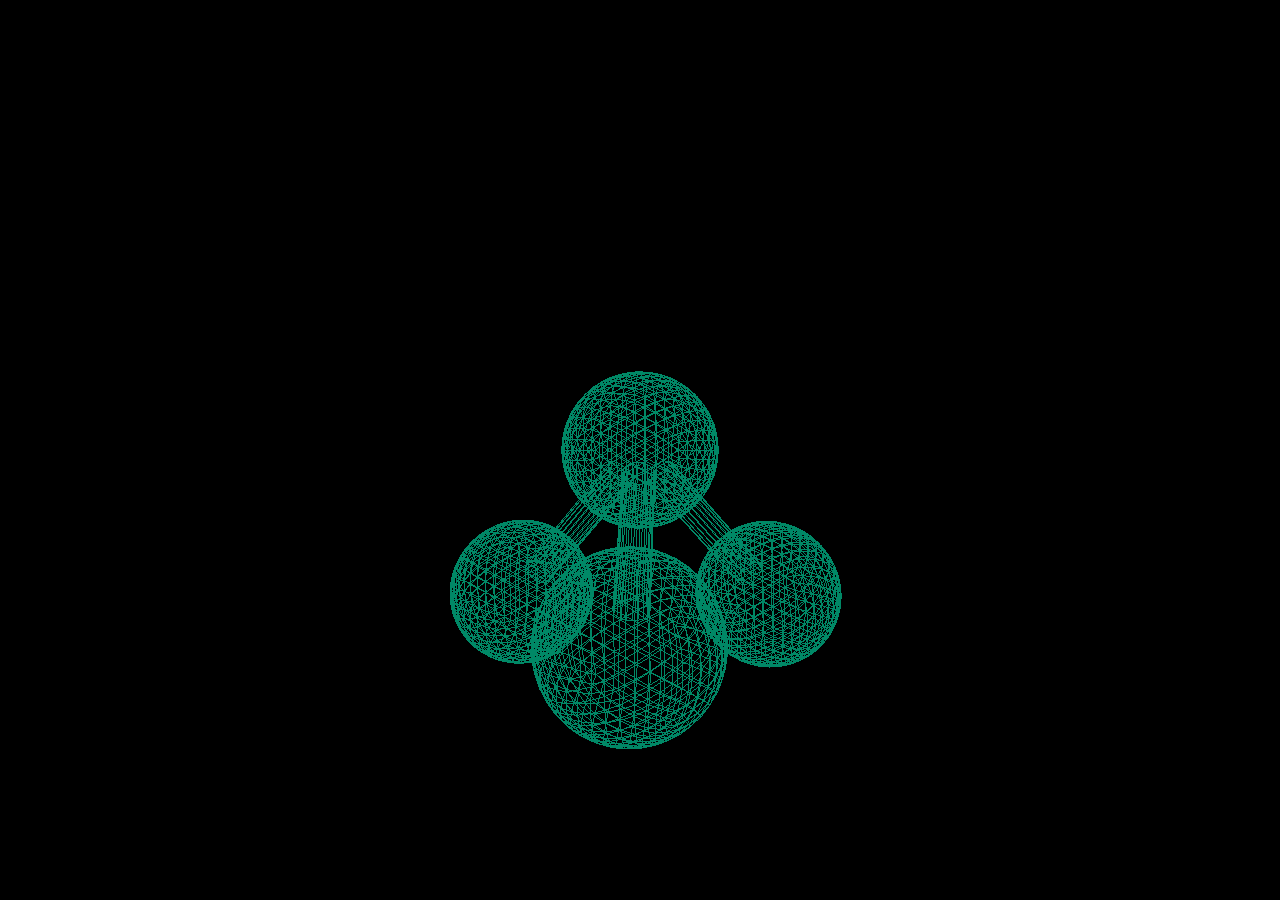
<file: circle/index.html>
<!doctype html>
<html>
    <head>
        <meta charset="utf-8">
        <title>circle</title>
        <link rel="stylesheet" href="style.css">
        <script src="../js/three.min.js"></script>
    </head>
    <body>
        <canvas></canvas>
        <script src="../js/OrbitControls.js"></script>
        <script src="index.js"></script>
    </body>
</html>
</file>
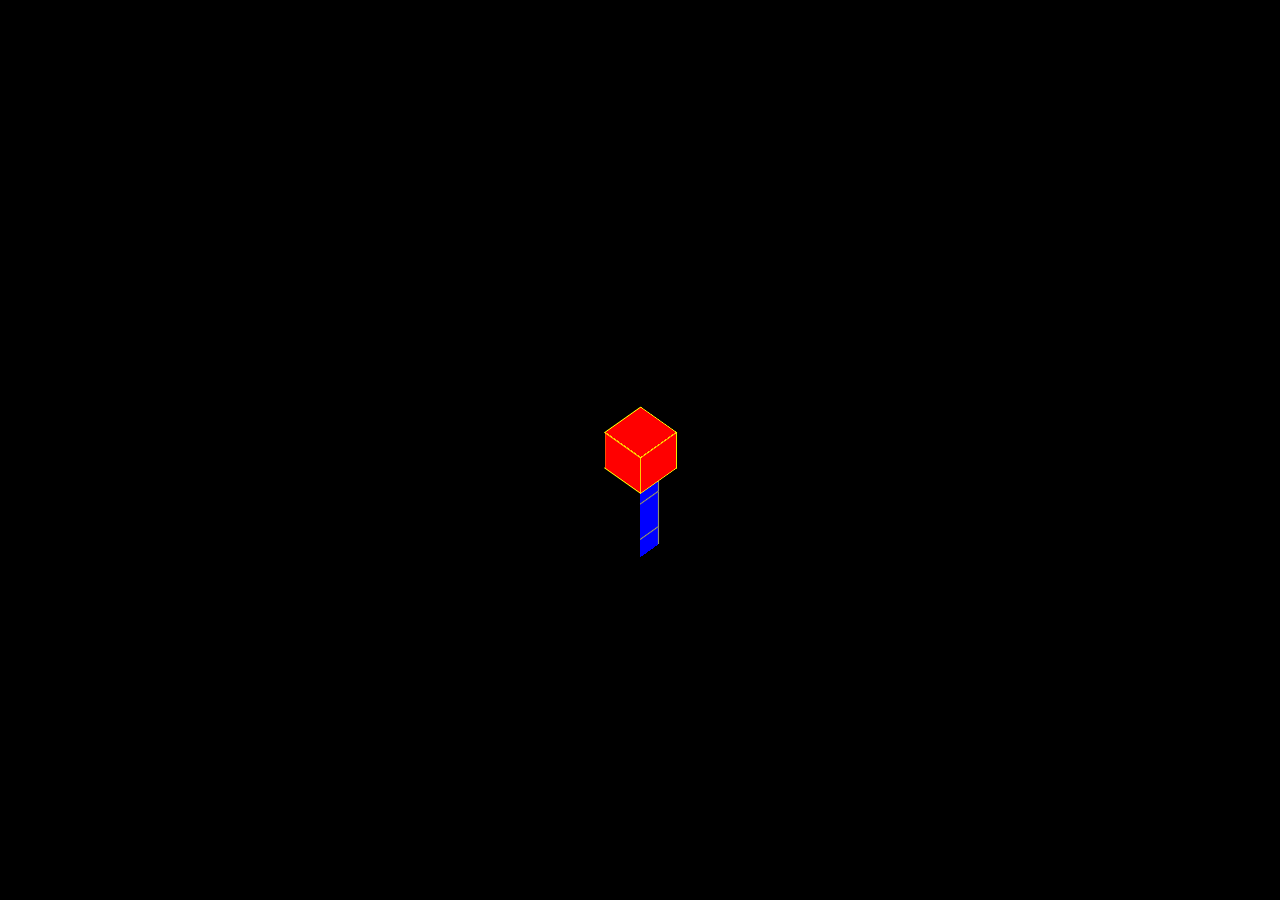
<file: gamecube/index.html>
<!DOCTYPE html>
<html lang="ja">

<head>
    <meta charset="utf-8">
    <link rel="stylesheet" href="style.css">
    <title>gamecube</title>
</head>

<body><span class="rote">
        <span class="posi2">
            <span class="dice2"><span class="dice_item" data-id="1"> </span><span class="dice_item" data-id="2">
                </span><span class="dice_item" data-id="3"> </span><span class="dice_item" data-id="4"> </span><span
                    class="dice_item" data-id="5"> </span><span class="dice_item" data-id="6">
                </span></span></span><span class="plate"><span class="plate_item" data-id="1"> </span><span
                class="plate_item" data-id="2"> </span><span class="plate_item" data-id="3"> </span><span
                class="plate_item" data-id="4"> </span><span class="plate_item" data-id="5"> </span><span
                class="plate_item" data-id="6"> </span><span class="plate_item" data-id="7"> </span><span
                class="plate_item" data-id="8"> </span><span class="plate_item" data-id="9"> </span><span
                class="plate_item" data-id="10"> </span><span class="plate_item" data-id="11"> </span><span
                class="plate_item" data-id="12"> </span><span class="plate_item" data-id="13"> </span><span
                class="plate_item" data-id="14"> </span><span class="plate_item" data-id="15"> </span></span></span>
</body>

</html>
</file>
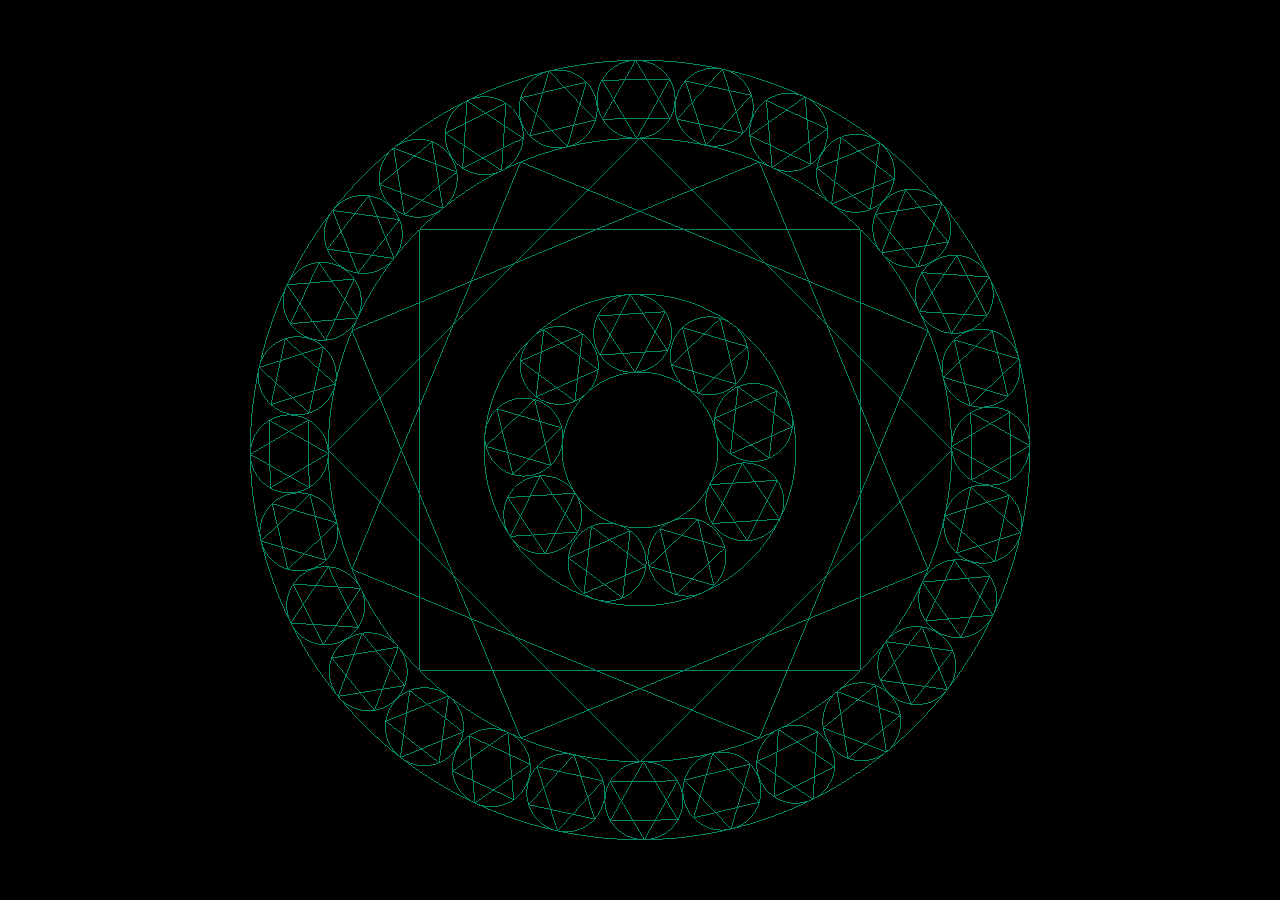
<file: magic/index.html>
<!doctype html>
<html>
    <head>
        <meta charset="utf-8">
        <title>magic</title>
        <link rel="stylesheet" href="style.css">
        <script src="../js/three.min.js"></script>
    </head>
    <body>
        <canvas></canvas>
        <script src="../js/OrbitControls.js"></script>
        <script src="index.js"></script>
    </body>
</html>
</file>
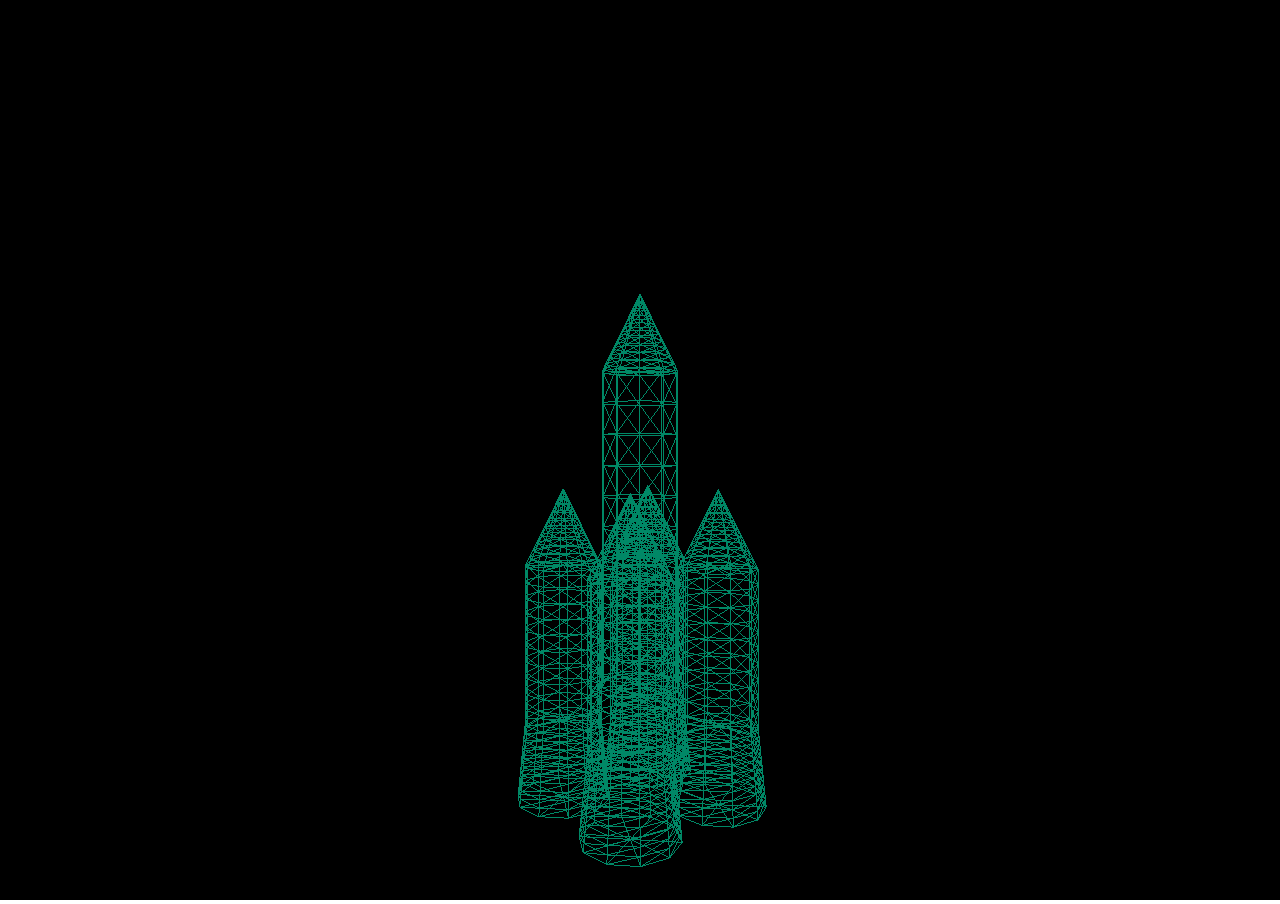
<file: rocket/index.html>
<!doctype html>
<html>
    <head>
        <meta charset="utf-8">
        <title>rocket</title>
        <link rel="stylesheet" href="style.css">
        <script src="../js/three.min.js"></script>
    </head>
    <body>
        <canvas></canvas>
        <script src="../js/OrbitControls.js"></script>
        <script src="index.js"></script>
    </body>
</html>
</file>
<file: circle/style.css>
body {
    margin: 0;
    padding: 0;
    overflow: hidden;
    /*background-color: #000000;*/
}

.canvas-wrapper {
    position: relative;
}
.canvas-wrapper canvas {
    position: absolute;
    top: 0;
    left: 0;
}
</file>
<file: gamecube/style.css>
body {
  margin: 0 auto;
  background-color: black;
}

.dice1 {
  position: absolute;
  top: 50%;
  left: 50%;
  -webkit-transform: translate(-50%, -50%);
          transform: translate(-50%, -50%);
  transform: translate(-50%, -50%);
  background-color: yellow;
  -webkit-transform-style: preserve-3d;
          transform-style: preserve-3d;
}

.rote {
  position: absolute;
  top: 50%;
  left: 50%;
  -webkit-transform: translate(-50%, -50%);
          transform: translate(-50%, -50%);
  -webkit-transform: translate(-50%, -50%) rotateX(-45deg) rotateY(45deg);
          transform: translate(-50%, -50%) rotateX(-45deg) rotateY(45deg);
  -webkit-transform-style: preserve-3d;
          transform-style: preserve-3d;
}

@-webkit-keyframes roa {
  100% {
    -webkit-transform: translate(-50%, -50%) rotateX(90deg);
            transform: translate(-50%, -50%) rotateX(90deg);
  }
}

@keyframes roa {
  100% {
    -webkit-transform: translate(-50%, -50%) rotateX(90deg);
            transform: translate(-50%, -50%) rotateX(90deg);
  }
}

@-webkit-keyframes rob {
  100% {
    -webkit-transform: translate(-50%, -50%) rotateZ(-90deg);
            transform: translate(-50%, -50%) rotateZ(-90deg);
  }
}

@keyframes rob {
  100% {
    -webkit-transform: translate(-50%, -50%) rotateZ(-90deg);
            transform: translate(-50%, -50%) rotateZ(-90deg);
  }
}

@-webkit-keyframes roc {
  100% {
    -webkit-transform: translate(-50%, -50%) rotateZ(-90deg);
            transform: translate(-50%, -50%) rotateZ(-90deg);
  }
}

@keyframes roc {
  100% {
    -webkit-transform: translate(-50%, -50%) rotateZ(-90deg);
            transform: translate(-50%, -50%) rotateZ(-90deg);
  }
}

@-webkit-keyframes rod {
  100% {
    -webkit-transform: translate(-50%, -50%) rotateY(90deg);
            transform: translate(-50%, -50%) rotateY(90deg);
  }
}

@keyframes rod {
  100% {
    -webkit-transform: translate(-50%, -50%) rotateY(90deg);
            transform: translate(-50%, -50%) rotateY(90deg);
  }
}

@-webkit-keyframes roe {
  100% {
    -webkit-transform: translate(-50%, -50%) rotateY(90deg);
            transform: translate(-50%, -50%) rotateY(90deg);
  }
}

@keyframes roe {
  100% {
    -webkit-transform: translate(-50%, -50%) rotateY(90deg);
            transform: translate(-50%, -50%) rotateY(90deg);
  }
}

@-webkit-keyframes rof {
  100% {
    -webkit-transform: translate(-50%, -50%) rotateX(90deg);
            transform: translate(-50%, -50%) rotateX(90deg);
  }
}

@keyframes rof {
  100% {
    -webkit-transform: translate(-50%, -50%) rotateX(90deg);
            transform: translate(-50%, -50%) rotateX(90deg);
  }
}

@-webkit-keyframes rog {
  100% {
    -webkit-transform: translate(-50%, -50%) rotateY(-90deg);
            transform: translate(-50%, -50%) rotateY(-90deg);
  }
}

@keyframes rog {
  100% {
    -webkit-transform: translate(-50%, -50%) rotateY(-90deg);
            transform: translate(-50%, -50%) rotateY(-90deg);
  }
}

@-webkit-keyframes trans {
  5% {
    -webkit-transform: translate(-50%, -50%) translateZ(-50px);
            transform: translate(-50%, -50%) translateZ(-50px);
  }
  10% {
    -webkit-transform: translate(-50%, -50%) translateX(-50px) translateZ(-50px);
            transform: translate(-50%, -50%) translateX(-50px) translateZ(-50px);
  }
  15% {
    -webkit-transform: translate(-50%, -50%) translateX(-100px) translateZ(-50px);
            transform: translate(-50%, -50%) translateX(-100px) translateZ(-50px);
  }
  20% {
    -webkit-transform: translate(-50%, -50%) translateX(-150px) translateZ(-50px);
            transform: translate(-50%, -50%) translateX(-150px) translateZ(-50px);
  }
  25% {
    -webkit-transform: translate(-50%, -50%) translateX(-166.66667px) translateY(26.66667px) translateZ(-33.33333px);
            transform: translate(-50%, -50%) translateX(-166.66667px) translateY(26.66667px) translateZ(-33.33333px);
  }
  30% {
    -webkit-transform: translate(-50%, -50%) translateX(-183.33333px) translateY(53.33333px) translateZ(-16.66667px);
            transform: translate(-50%, -50%) translateX(-183.33333px) translateY(53.33333px) translateZ(-16.66667px);
  }
  35% {
    -webkit-transform: translate(-50%, -50%) translateX(-200px) translateY(80px);
            transform: translate(-50%, -50%) translateX(-200px) translateY(80px);
  }
  40% {
    -webkit-transform: translate(-50%, -50%) translateX(-200px) translateY(80px) translateZ(50px);
            transform: translate(-50%, -50%) translateX(-200px) translateY(80px) translateZ(50px);
  }
  45% {
    -webkit-transform: translate(-50%, -50%) translateX(-200px) translateY(80px) translateZ(100px);
            transform: translate(-50%, -50%) translateX(-200px) translateY(80px) translateZ(100px);
  }
  50% {
    -webkit-transform: translate(-50%, -50%) translateX(-200px) translateY(80px) translateZ(150px);
            transform: translate(-50%, -50%) translateX(-200px) translateY(80px) translateZ(150px);
  }
  55% {
    -webkit-transform: translate(-50%, -50%) translateX(-150px) translateY(80px) translateZ(150px);
            transform: translate(-50%, -50%) translateX(-150px) translateY(80px) translateZ(150px);
  }
  60% {
    -webkit-transform: translate(-50%, -50%) translateX(-100px) translateY(80px) translateZ(150px);
            transform: translate(-50%, -50%) translateX(-100px) translateY(80px) translateZ(150px);
  }
  65% {
    -webkit-transform: translate(-50%, -50%) translateX(-50px) translateY(80px) translateZ(150px);
            transform: translate(-50%, -50%) translateX(-50px) translateY(80px) translateZ(150px);
  }
  70% {
    -webkit-transform: translate(-50%, -50%) translateX(-50px) translateY(30px) translateZ(150px);
            transform: translate(-50%, -50%) translateX(-50px) translateY(30px) translateZ(150px);
  }
  75% {
    -webkit-transform: translate(-50%, -50%) translateX(-50px) translateY(-20px) translateZ(150px);
            transform: translate(-50%, -50%) translateX(-50px) translateY(-20px) translateZ(150px);
  }
  80% {
    -webkit-transform: translate(-50%, -50%) translateX(-100px) translateY(-20px) translateZ(150px);
            transform: translate(-50%, -50%) translateX(-100px) translateY(-20px) translateZ(150px);
  }
  100% {
    -webkit-transform: translate(-50%, -50%) translateX(-100px) translateY(-20px) translateZ(150px);
            transform: translate(-50%, -50%) translateX(-100px) translateY(-20px) translateZ(150px);
  }
}

@keyframes trans {
  5% {
    -webkit-transform: translate(-50%, -50%) translateZ(-50px);
            transform: translate(-50%, -50%) translateZ(-50px);
  }
  10% {
    -webkit-transform: translate(-50%, -50%) translateX(-50px) translateZ(-50px);
            transform: translate(-50%, -50%) translateX(-50px) translateZ(-50px);
  }
  15% {
    -webkit-transform: translate(-50%, -50%) translateX(-100px) translateZ(-50px);
            transform: translate(-50%, -50%) translateX(-100px) translateZ(-50px);
  }
  20% {
    -webkit-transform: translate(-50%, -50%) translateX(-150px) translateZ(-50px);
            transform: translate(-50%, -50%) translateX(-150px) translateZ(-50px);
  }
  25% {
    -webkit-transform: translate(-50%, -50%) translateX(-166.66667px) translateY(26.66667px) translateZ(-33.33333px);
            transform: translate(-50%, -50%) translateX(-166.66667px) translateY(26.66667px) translateZ(-33.33333px);
  }
  30% {
    -webkit-transform: translate(-50%, -50%) translateX(-183.33333px) translateY(53.33333px) translateZ(-16.66667px);
            transform: translate(-50%, -50%) translateX(-183.33333px) translateY(53.33333px) translateZ(-16.66667px);
  }
  35% {
    -webkit-transform: translate(-50%, -50%) translateX(-200px) translateY(80px);
            transform: translate(-50%, -50%) translateX(-200px) translateY(80px);
  }
  40% {
    -webkit-transform: translate(-50%, -50%) translateX(-200px) translateY(80px) translateZ(50px);
            transform: translate(-50%, -50%) translateX(-200px) translateY(80px) translateZ(50px);
  }
  45% {
    -webkit-transform: translate(-50%, -50%) translateX(-200px) translateY(80px) translateZ(100px);
            transform: translate(-50%, -50%) translateX(-200px) translateY(80px) translateZ(100px);
  }
  50% {
    -webkit-transform: translate(-50%, -50%) translateX(-200px) translateY(80px) translateZ(150px);
            transform: translate(-50%, -50%) translateX(-200px) translateY(80px) translateZ(150px);
  }
  55% {
    -webkit-transform: translate(-50%, -50%) translateX(-150px) translateY(80px) translateZ(150px);
            transform: translate(-50%, -50%) translateX(-150px) translateY(80px) translateZ(150px);
  }
  60% {
    -webkit-transform: translate(-50%, -50%) translateX(-100px) translateY(80px) translateZ(150px);
            transform: translate(-50%, -50%) translateX(-100px) translateY(80px) translateZ(150px);
  }
  65% {
    -webkit-transform: translate(-50%, -50%) translateX(-50px) translateY(80px) translateZ(150px);
            transform: translate(-50%, -50%) translateX(-50px) translateY(80px) translateZ(150px);
  }
  70% {
    -webkit-transform: translate(-50%, -50%) translateX(-50px) translateY(30px) translateZ(150px);
            transform: translate(-50%, -50%) translateX(-50px) translateY(30px) translateZ(150px);
  }
  75% {
    -webkit-transform: translate(-50%, -50%) translateX(-50px) translateY(-20px) translateZ(150px);
            transform: translate(-50%, -50%) translateX(-50px) translateY(-20px) translateZ(150px);
  }
  80% {
    -webkit-transform: translate(-50%, -50%) translateX(-100px) translateY(-20px) translateZ(150px);
            transform: translate(-50%, -50%) translateX(-100px) translateY(-20px) translateZ(150px);
  }
  100% {
    -webkit-transform: translate(-50%, -50%) translateX(-100px) translateY(-20px) translateZ(150px);
            transform: translate(-50%, -50%) translateX(-100px) translateY(-20px) translateZ(150px);
  }
}

.posi2 {
  position: absolute;
  top: 50%;
  left: 50%;
  -webkit-transform: translate(-50%, -50%);
          transform: translate(-50%, -50%);
  -webkit-transform-style: preserve-3d;
          transform-style: preserve-3d;
  -webkit-animation: trans 10s 1s linear;
          animation: trans 10s 1s linear;
  -webkit-animation-fill-mode: forwards;
          animation-fill-mode: forwards;
}

.dice2 {
  position: absolute;
  top: 50%;
  left: 50%;
  -webkit-transform: translate(-50%, -50%);
          transform: translate(-50%, -50%);
  transform: translate(-50%, -50%);
  background-color: yellow;
  -webkit-transform-style: preserve-3d;
          transform-style: preserve-3d;
  -webkit-animation: roa 0.5s 1s linear, rob 0.5s 1.5s linear 3, roc 0.5s 3s linear 3, rod 0.5s 4.5s linear 3, roe 0.5s 6s linear 3, rof 0.5s 7.5s linear 2, rog 0.5s 8.5s linear;
          animation: roa 0.5s 1s linear, rob 0.5s 1.5s linear 3, roc 0.5s 3s linear 3, rod 0.5s 4.5s linear 3, roe 0.5s 6s linear 3, rof 0.5s 7.5s linear 2, rog 0.5s 8.5s linear;
}

.dice_item {
  position: absolute;
  width: 50px;
  height: 50px;
  background-color: red;
  border: 1px solid yellow;
}

.dice_item[data-id="1"] {
  -webkit-transform: translateX(-25px) translateY(-50px) rotateX(90deg);
          transform: translateX(-25px) translateY(-50px) rotateX(90deg);
}

.dice_item[data-id="2"] {
  -webkit-transform: translateX(-25px) rotateX(90deg);
          transform: translateX(-25px) rotateX(90deg);
}

.dice_item[data-id="3"] {
  -webkit-transform: translateX(-25px) translateY(-25px) translateZ(25px);
          transform: translateX(-25px) translateY(-25px) translateZ(25px);
}

.dice_item[data-id="4"] {
  -webkit-transform: translateX(-25px) translateY(-25px) translateZ(-25px);
          transform: translateX(-25px) translateY(-25px) translateZ(-25px);
}

.dice_item[data-id="5"] {
  -webkit-transform: translateX(-50px) translateY(-25px) rotateY(90deg);
          transform: translateX(-50px) translateY(-25px) rotateY(90deg);
}

.dice_item[data-id="6"] {
  -webkit-transform: translateY(-25px) rotateY(90deg);
          transform: translateY(-25px) rotateY(90deg);
}

.plate_item {
  position: absolute;
  width: 50px;
  height: 50px;
  background-color: blue;
  border: 1px solid yellow;
}

.plate_item[data-id="1"] {
  -webkit-transform: translateX(-25px) rotateX(90deg);
          transform: translateX(-25px) rotateX(90deg);
}

.plate_item[data-id="2"] {
  -webkit-transform: translateX(-25px) translateZ(-50px) rotateX(90deg);
          transform: translateX(-25px) translateZ(-50px) rotateX(90deg);
}

.plate_item[data-id="3"] {
  -webkit-transform: translateX(-75px) translateZ(-50px) rotateX(90deg);
          transform: translateX(-75px) translateZ(-50px) rotateX(90deg);
}

.plate_item[data-id="4"] {
  -webkit-transform: translateX(-125px) translateZ(-50px) rotateX(90deg);
          transform: translateX(-125px) translateZ(-50px) rotateX(90deg);
}

.plate_item[data-id="5"] {
  -webkit-transform: translateX(-150px) translateY(25px) translateZ(-50px) rotateY(90deg);
          transform: translateX(-150px) translateY(25px) translateZ(-50px) rotateY(90deg);
}

.plate_item[data-id="6"] {
  -webkit-transform: translateX(-150px) translateY(75px) translateZ(-50px) rotateY(90deg);
          transform: translateX(-150px) translateY(75px) translateZ(-50px) rotateY(90deg);
}

.plate_item[data-id="7"] {
  -webkit-transform: translateX(-150px) translateY(125px) translateZ(-50px) rotateY(90deg);
          transform: translateX(-150px) translateY(125px) translateZ(-50px) rotateY(90deg);
}

.plate_item[data-id="8"] {
  -webkit-transform: translateX(-150px) translateY(125px) rotateY(90deg);
          transform: translateX(-150px) translateY(125px) rotateY(90deg);
}

.plate_item[data-id="9"] {
  -webkit-transform: translateX(-150px) translateY(125px) translateZ(50px) rotateY(90deg);
          transform: translateX(-150px) translateY(125px) translateZ(50px) rotateY(90deg);
}

.plate_item[data-id="10"] {
  -webkit-transform: translateX(-125px) translateY(125px) translateZ(75px);
          transform: translateX(-125px) translateY(125px) translateZ(75px);
}

.plate_item[data-id="11"] {
  -webkit-transform: translateX(-75px) translateY(125px) translateZ(75px);
          transform: translateX(-75px) translateY(125px) translateZ(75px);
}

.plate_item[data-id="12"] {
  -webkit-transform: translateX(-25px) translateY(125px) translateZ(75px);
          transform: translateX(-25px) translateY(125px) translateZ(75px);
}

.plate_item[data-id="13"] {
  -webkit-transform: translateX(-25px) translateY(75px) translateZ(75px);
          transform: translateX(-25px) translateY(75px) translateZ(75px);
}

.plate_item[data-id="14"] {
  -webkit-transform: translateX(-25px) translateY(25px) translateZ(75px);
          transform: translateX(-25px) translateY(25px) translateZ(75px);
}

.plate_item[data-id="15"] {
  -webkit-transform: translateX(-75px) translateY(25px) translateZ(75px);
          transform: translateX(-75px) translateY(25px) translateZ(75px);
}
/*# sourceMappingURL=style.css.map */
</file>
<file: magic/style.css>
body {
    margin: 0;
    padding: 0;
    overflow: hidden;
    /*background-color: #000000;*/
}

.canvas-wrapper {
    position: relative;
}
.canvas-wrapper canvas {
    position: absolute;
    top: 0;
    left: 0;
}
</file>
<file: rocket/style.css>
body {
    margin: 0;
    padding: 0;
    overflow: hidden;
    /*background-color: #000000;*/
}

.canvas-wrapper {
    position: relative;
}
.canvas-wrapper canvas {
    position: absolute;
    top: 0;
    left: 0;
}
</file>
